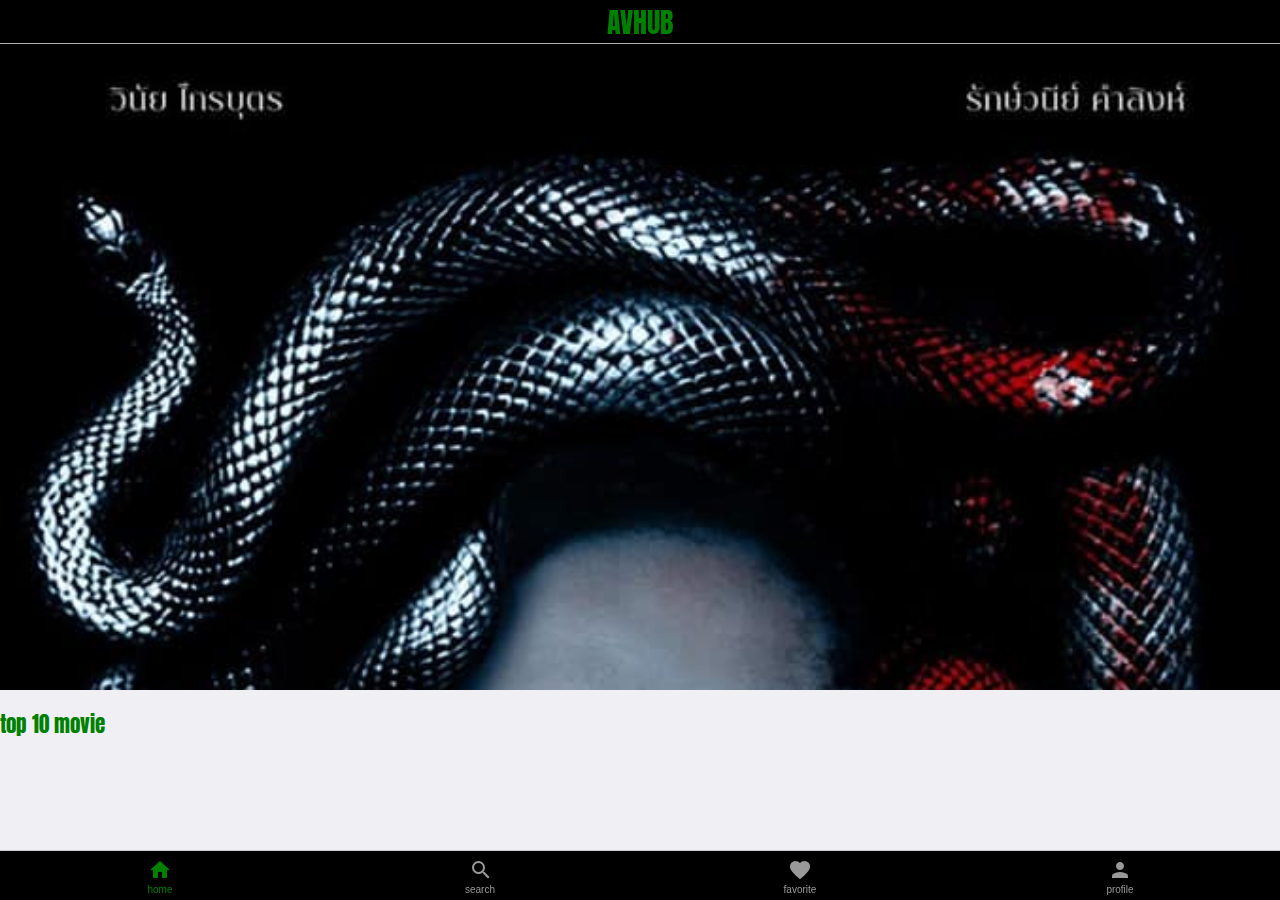
<file: index.html>
<!DOCTYPE html>
<html lang="en">
  <head>
    <meta charset="UTF-8" />
    <meta name="viewport" content="width=device-width, initial-scale=1.0" />
    <title>Document</title>

    <link
      href="https://fonts.googleapis.com/css2?family=Anton&display=swap"
      rel="stylesheet"
    />
    <link rel="stylesheet" href="lib/onsenui/onsen-css-components.min.css" />
    <link rel="stylesheet" href="lib/onsenui/onsenui.css" />
    <link rel="stylesheet" href="css/app.css" />

    <script src="lib/onsenui/onsenui.min.js"></script>
    <script src="lib/jquery/jquery-3.5.1.min.js"></script>
    <script src="js/app.js"></script>
  </head>
  <body>
    <body>
      <ons-page>
        <ons-toolbar>
          <div class="center">AVHUB</div>
        </ons-toolbar>

        <ons-tabbar swipeable position="bottom">
          <ons-tab
            page="view/home.html"
            label="home"
            icon="md-home"
            active-icon="md-home"
          >
          </ons-tab>
          <ons-tab
            page="view/search.html"
            label="search"
            icon="md-search"
            active-icon="md-search"
          >
          </ons-tab>
          <ons-tab
            page="view/favorite.html"
            label="favorite"
            icon="md-favorite"
            active-icon="md-favorite"
          >
          </ons-tab>
          <ons-tab
            page="view/profile.html"
            label="profile"
            icon="md-account"
            active-icon="md-account"
          >
          </ons-tab>
        </ons-tabbar>
      </ons-page>
    </body>
  </body>
</html>
</file>
<file: css/app.css>
.tabbar {
  background-color: black;
}
.toolbar {
  background-color: black;
}
ons-carousel[fullscreen] {
  height: 80%;
}
:checked + .tabbar__button {
  color: green;
}
.bottom-bar,
.toolbar__center,
.toolbar__title {
  font-family: "Anton", sans-serif;
  font-size: 28px;
  margin: 0;
  color: green;
  padding: 0;
}
.font1 {
  font-family: "Anton", sans-serif;
  font-size: 21px;
  color: green;
}
</file>
<file: lib/onsenui/onsenui.css>
/*! onsenui - v2.10.10 - 2019-07-29 */
@import url("./ionicons/css/ionicons.min.css");
@import url("./material-design-iconic-font/css/material-design-iconic-font.min.css");
@import url("./font_awesome/css/all.min.css");
@import url("./font_awesome/css/v4-shims.min.css");

ons-page, ons-navigator,
ons-tabbar,
ons-gesture-detector {
  display: block;
  touch-action: manipulation; /* Remove click delay */
}

ons-navigator,
ons-tabbar,
ons-splitter,
ons-action-sheet,
ons-dialog,
ons-toast,
ons-alert-dialog {
  position: absolute;
  top: 0;
  left: 0;
  bottom: 0;
  right: 0;
  overflow: hidden;
  touch-action: manipulation; /* Remove click delay */
}

ons-toast {
  pointer-events: none;
}

ons-toast .toast {
  pointer-events: auto;
}

ons-tab {
  -webkit-transform: translate3d(0, 0, 0);
          transform: translate3d(0, 0, 0);
}

ons-page, ons-navigator, ons-tabbar, ons-dialog, ons-alert-dialog, ons-action-sheet, ons-toast {
  z-index: 2;
}

ons-fab, ons-speed-dial {
  z-index: 10001;
}

ons-toolbar:not([inline]), ons-bottom-toolbar {
  position: absolute;
  left: 0;
  right: 0;
  z-index: 10000;
}

ons-toolbar:not([inline]) {
  top: 0;
}

ons-bottom-toolbar {
  bottom: 0;
}

.page, .page__content,
.page--material, .page--material__content {
  background-color: transparent !important;
  background: transparent !important;
}

.page__content {
  overflow: auto;
  -webkit-overflow-scrolling: touch;
  z-index: 0;
  -ms-touch-action: pan-y;
}

.page.overflow-visible,
.page.overflow-visible .page,
.page.overflow-visible .page__content,
.page.overflow-visible ons-navigator,
.page.overflow-visible ons-splitter {
  overflow: visible;
}

.page.overflow-visible .page__content.content-swiping,
.page.overflow-visible .page__content.content-swiping .page,
.page.overflow-visible .page__content.content-swiping .page__content {
  overflow: auto;
}

.page[status-bar-fill] > .page__content {
  top: 20px;
}

.page[status-bar-fill] > .toolbar {
  padding-top: 20px;
  box-sizing: content-box;
}

.page[status-bar-fill] > .toolbar:not(.toolbar--transparent) + .page__background,
.page[status-bar-fill] > .toolbar:not(.toolbar--cover-content) + .page__background + .page__content {
  top: 64px;
}

.page[status-bar-fill] > .toolbar--material:not(.toolbar-transparent) + .page__background,
.page[status-bar-fill] > .toolbar--material:not(.toolbar--cover-content) + .page__background + .page__content {
  top: 76px;
}

.page[status-bar-fill] > .toolbar.toolbar--transparent + .page__background {
  top: 0;
}

ons-tabbar[status-bar-fill] > .tabbar--top__content {
  top: 71px;
}

ons-tabbar[status-bar-fill] > .tabbar--top {
  padding-top: 22px;
}

ons-tabbar[position="top"] .page[status-bar-fill] > .page__content {
  top: 0px;
}

.toolbar + .page__background + .page__content ons-tabbar[status-bar-fill] > .tabbar--top {
  top: 0px;
}

.toolbar + .page__background + .page__content ons-tabbar[status-bar-fill] > .tabbar--top__content {
  top: 49px;
}

.page__content > .list:not(.list--material):first-child {
  margin-top: -1px; /* Avoid double border with toolbar */
}

.page--wrapper > .page__background {
  display: none;
}

ons-action-sheet[disabled],
ons-dialog[disabled],
ons-alert-dialog[disabled],
ons-popover[disabled] {
  pointer-events: none;
  opacity: 0.75;
}

ons-list-item[disabled] {
   pointer-events: none;
}

ons-range[disabled] {
  opacity: 0.3;
  pointer-events: none;
}

ons-pull-hook {
  position: relative;
  display: block;
  margin: auto;
  text-align: center;
  z-index: 20002;
}

ons-splitter, ons-splitter-mask, ons-splitter-content, ons-splitter-side {
  display: block;
  position: absolute;
  left: 0;
  right: 0;
  top: 0;
  bottom: 0;
  box-sizing: border-box;
  z-index: 0;
}

ons-splitter-mask {
  z-index: 4;
  background-color: rgba(0, 0, 0, 0.1);
  display: none;
  opacity: 0;
}

ons-splitter-content {
  z-index: 2;
}

ons-splitter-side {
  right: auto;
  z-index: 2;
}

ons-splitter-side[side="right"] {
  right: 0;
  left: auto;
}

ons-splitter-side[mode="collapse"] {
  z-index: 5;
  left: auto;
  right: 100%;
}

ons-splitter-side[side="right"][mode="collapse"] {
  right: auto;
  left: 100%;
}

ons-splitter-side[mode="split"] {
  z-index: 3;
}

ons-toolbar-button > ons-icon[icon*="ion-"] {
  font-size: 26px;
}

ons-range, ons-select {
  display: inline-block;
}

ons-range > input {
  min-width: 50px;
  width: 100%;
}

ons-select > select {
  width: 100%;
}

ons-carousel[disabled] {
  pointer-events: none;
  opacity: 0.75;
}

ons-carousel[fullscreen] {
  height: 100%;
}

.ons-status-bar-mock {
  position: absolute;
  width: 100%;
  height: 20px;
  padding: 0 16px 0 6px;
  box-sizing: border-box;
  z-index: 30000;
  display: -webkit-box;
  display: -webkit-flex;
  display: flex;
  -webkit-box-pack: justify;
  -webkit-justify-content: space-between;
          justify-content: space-between;
  font-size: 12px;
  line-height: 20px;
  font-family: Arial, Helvetica;
}

.ons-status-bar-mock i {
  padding: 0 2px;
}

.ons-status-bar-mock.android {
  color: white;
  background-color: #222;
  font-family: Roboto, Arial, Helvetica;
}

.ons-status-bar-mock.android ~ * {
  top: 20px;
  bottom: 0;
  position: inherit;
  width: 100%;
}

.ons-ios-scroll-fix .page:not(.page--wrapper)[shown] > .page__content {
  overflow-y: hidden;
}
.ons-ios-scroll-fix ons-splitter-side > .page:not(.page--wrapper)[shown] > .page__content {
  overflow-y: auto;
}

ons-row {
  display: -webkit-box;
  display: -webkit-flex;
  display: -moz-box;
  display: -moz-flex;
  display: -ms-flexbox;
  display: flex;
  -webkit-flex-wrap: wrap;
          flex-wrap: wrap;
  width: 100%;
  box-sizing: border-box;
}

ons-row[vertical-align="top"], ons-row[align="top"] {
  -webkit-box-align: start;
  box-align: start;
  -ms-flex-align: start;
  -webkit-align-items: flex-start;
  -moz-align-items: flex-start;
  align-items: flex-start;
}

ons-row[vertical-align="bottom"], ons-row[align="bottom"] {
  -webkit-box-align: end;
  box-align: end;
  -ms-flex-align: end;
  -webkit-align-items: flex-end;
  -moz-align-items: flex-end;
  align-items: flex-end;
}

ons-row[vertical-align="center"], ons-row[align="center"] {
  -webkit-box-align: center;
  box-align: center;
  -ms-flex-align: center;
  -webkit-align-items: center;
  -moz-align-items: center;
  align-items: center;
  text-align: inherit;
}

ons-row + ons-row {
  padding-top: 0;
}

ons-col {
  -webkit-box-flex: 1;
  -webkit-flex: 1;
  -moz-box-flex: 1;
  -moz-flex: 1;
  -ms-flex: 1;
  flex: 1;
  display: block;
  width: 100%;
  box-sizing: border-box;
}

ons-col[vertical-align="top"], ons-col[align="top"] {
  -webkit-align-self: flex-start;
  -moz-align-self: flex-start;
  -ms-flex-item-align: start;
  align-self: flex-start;
}

ons-col[vertical-align="bottom"], ons-col[align="bottom"] {
  -webkit-align-self: flex-end;
  -moz-align-self: flex-end;
  -ms-flex-item-align: end;
  align-self: flex-end; }

ons-col[vertical-align="center"], ons-col[align="center"] {
  -webkit-align-self: center;
  -moz-align-self: center;
  -ms-flex-item-align: center;
  text-align: inherit;
}


/*
Copyright 2013-2015 ASIAL CORPORATION

Licensed under the Apache License, Version 2.0 (the "License");
you may not use this file except in compliance with the License.
You may obtain a copy of the License at

   http://www.apache.org/licenses/LICENSE-2.0

Unless required by applicable law or agreed to in writing, software
distributed under the License is distributed on an "AS IS" BASIS,
WITHOUT WARRANTIES OR CONDITIONS OF ANY KIND, either express or implied.
See the License for the specific language governing permissions and
limitations under the License.

 */

.ons-icon {
  display: inline-block;
  line-height: inherit;
  font-style: normal;
  font-weight: normal;
  font-size: inherit;
  text-rendering: auto;
  -webkit-font-smoothing: antialiased;
  -moz-osx-font-smoothing: grayscale;
}

.segment__button .ons-icon {
  line-height: initial;
}

:not(ons-toolbar-button):not(ons-action-sheet-button):not(.segment__button) > .ons-icon--ion {
  line-height: 0.75em;
  vertical-align: -25%;
}

.ons-icon[spin] {
  -webkit-animation: ons-icon-spin 2s infinite linear;
  -moz-animation: ons-icon-spin 2s infinite linear;
  animation: ons-icon-spin 2s infinite linear;
}

@-moz-keyframes ons-icon-spin {
  0% {
    -moz-transform: rotate(0deg);
  }
  100% {
    -moz-transform: rotate(359deg);
  }
}

@-webkit-keyframes ons-icon-spin {
  0% {
    -webkit-transform: rotate(0deg);
  }
  100% {
    -webkit-transform: rotate(359deg);
  }
}

@keyframes ons-icon-spin {
  0% {
    -webkit-transform: rotate(0deg);
    transform: rotate(0deg);
  }
  100% {
    -webkit-transform: rotate(359deg);
    transform: rotate(359deg);
  }
}

.ons-icon[rotate="90"] {
  -webkit-transform: rotate(90deg);
  -moz-transform: rotate(90deg);
  transform: rotate(90deg);
}

.ons-icon[rotate="180"] {
  -webkit-transform: rotate(180deg);
  -moz-transform: rotate(180deg);
  transform: rotate(180deg);
}

.ons-icon[rotate="270"] {
  -webkit-transform: rotate(270deg);
  -moz-transform: rotate(270deg);
  transform: rotate(270deg);
}

.ons-icon[fixed-width] {
  width: 1.28571429em;
  text-align: center;
}

.ons-icon--lg {
  font-size: 1.33333333em;
  line-height: 0.75em;
  vertical-align: -15%;
}

.ons-icon--2x {
  font-size: 2em;
}

.ons-icon--3x {
  font-size: 3em;
}

.ons-icon--4x {
  font-size: 4em;
}

.ons-icon--5x {
  font-size: 5em;
}

/**
 * ons-icon with Font Awesome backward compatibility
 */
.ons-icon.fa {
  font-family: 'Font Awesome 5 Brands', 'Font Awesome 5 Free';
  font-weight: 900;
}

ons-input, ons-radio, ons-checkbox, ons-search-input {
  display: inline-block;
  position: relative;
}

ons-input .text-input,
ons-search-input .search-input {
  width: 100%;
  display: inline-block;
}

ons-input .text-input__label:not(.text-input--material__label) {
  display: none;
}

ons-input:not([float]) .text-input--material__label--active {
  display: none;
}

ons-input[disabled],
ons-radio[disabled],
ons-checkbox[disabled],
ons-segment[disabled],
ons-search-input[disabled] {
  opacity: 0.5;
  pointer-events: none;
}

ons-input input.text-input--material::-webkit-input-placeholder {
  color: transparent;
}

ons-input input.text-input--material::-moz-placeholder {
  color: transparent;
}

ons-input input.text-input--material:-ms-input-placeholder {
  color: transparent;
}

/* Suppress safe area support for pages in splitter sides */
@media (orientation: landscape) {
  html[onsflag-iphonex-landscape] ons-splitter-side[side="left"] .page__content {
    padding-right: 0;
  }
  html[onsflag-iphonex-landscape] ons-splitter-side[side="right"] .page__content {
    padding-left: 0;
  }
}
/* Support the situation that a progress bar is located just below a toolbar */
@media (orientation: landscape) {
  html[onsflag-iphonex-landscape] .page__content > ons-progress-bar > .progress-bar {
    margin-left: -44px;
    margin-right: -44px;
    width: calc(100% + 88px);
  }
}
/* Lists in .page__content in splitter-sides */
@media (orientation: landscape) {
  /* Suppress left safe area support for pages in right splitter sides */
  html[onsflag-iphonex-landscape] ons-splitter-side[side="right"] .page__content > .list:not(.list--inset) {
    margin-left: 0;
  }
  html[onsflag-iphonex-landscape] ons-splitter-side[side="right"] .page__content > .list:not(.list--inset) > .list-header {
    padding-left: 15px;
  }
  html[onsflag-iphonex-landscape] ons-splitter-side[side="right"] .page__content > .list:not(.list--inset) > .list-item {
    padding-left: 14px;
  }

  /* Suppress right safe area support for pages in left splitter sides */
  html[onsflag-iphonex-landscape] ons-splitter-side[side="left"] .page__content > .list:not(.list--inset) {
    margin-right: 0;
  }
  html[onsflag-iphonex-landscape] ons-splitter-side[side="left"] .page__content > .list:not(.list--inset) > .list-item--chevron:before {
    right: 16px;
  }
  html[onsflag-iphonex-landscape] ons-splitter-side[side="left"] .page__content > .list:not(.list--inset) > .list-item > .list-item__center:last-child {
    padding-right: 6px;
  }
  html[onsflag-iphonex-landscape] ons-splitter-side[side="left"] .page__content > .list:not(.list--inset) > .list-item > .list-item__right {
    padding-right: 12px;
  }
  html[onsflag-iphonex-landscape] ons-splitter-side[side="left"] .page__content > .list:not(.list--inset) > .list-item > .list-item--chevron__right {
    padding-right: 30px;
  }
}

/*
Copyright 2013-2015 ASIAL CORPORATION

Licensed under the Apache License, Version 2.0 (the "License");
you may not use this file except in compliance with the License.
You may obtain a copy of the License at

   http://www.apache.org/licenses/LICENSE-2.0

Unless required by applicable law or agreed to in writing, software
distributed under the License is distributed on an "AS IS" BASIS,
WITHOUT WARRANTIES OR CONDITIONS OF ANY KIND, either express or implied.
See the License for the specific language governing permissions and
limitations under the License.

 */

ons-progress-bar {
  display: block;
}

ons-progress-circular {
  display: inline-block;
  width: 32px;
  height: 32px;
}

ons-progress-circular > svg.progress-circular {
  width: 100%;
  height: 100%;
}

/*
Copyright 2013-2015 ASIAL CORPORATION

Licensed under the Apache License, Version 2.0 (the "License");
you may not use this file except in compliance with the License.
You may obtain a copy of the License at

   http://www.apache.org/licenses/LICENSE-2.0

Unless required by applicable law or agreed to in writing, software
distributed under the License is distributed on an "AS IS" BASIS,
WITHOUT WARRANTIES OR CONDITIONS OF ANY KIND, either express or implied.
See the License for the specific language governing permissions and
limitations under the License.

 */
.ripple {
  display: block;
  position: absolute;
  overflow: hidden;
  top: 0;
  left: 0;
  right: 0;
  bottom: 0;
  pointer-events: none;
}

.ripple__background {
  background: rgba(255, 255, 255, 0.2);
  position: absolute;
  top: 0;
  left: 0;
  right: 0;
  bottom: 0;
  opacity: 0;
  pointer-events: none;
}

.ripple__wave {
  background: rgba(255, 255, 255, 0.2);
  width: 0;
  height: 0;
  border-radius: 50%;
  position: absolute;
  top: 0;
  left: 0;
  z-index: 0;
  pointer-events: none;
}

/* FIXME */
ons-list-item .ripple__wave,
ons-list-item .ripple__background,
.button--material--flat .ripple__wave,
.button--material--flat .ripple__background {
  background: rgba(189, 189, 189, 0.3);
}

.ripple--light-gray__wave,
.ripple--light-gray__background {
  background: rgba(189, 189, 189, 0.3);
}


/*
Copyright 2013-2015 ASIAL CORPORATION

Licensed under the Apache License, Version 2.0 (the "License");
you may not use this file except in compliance with the License.
You may obtain a copy of the License at

   http://www.apache.org/licenses/LICENSE-2.0

Unless required by applicable law or agreed to in writing, software
distributed under the License is distributed on an "AS IS" BASIS,
WITHOUT WARRANTIES OR CONDITIONS OF ANY KIND, either express or implied.
See the License for the specific language governing permissions and
limitations under the License.

 */

.ons-swiper {
  overflow: hidden;
  display: block;
  box-sizing: border-box;
}

.ons-swiper-target {
  display: -webkit-box;
  display: -webkit-flex;
  display: flex;
  height: 100%;
  z-index: 1;
  -webkit-box-orient: horizontal;
  -webkit-box-direction: normal;
  -webkit-flex-direction: row;
          flex-direction: row;
}

.ons-swiper-target--vertical {
  -webkit-box-orient: vertical;
  -webkit-box-direction: normal;
  -webkit-flex-direction: column;
          flex-direction: column;
}

.ons-swiper-target > * {
  height: inherit;
  -webkit-flex-shrink: 0;
          flex-shrink: 0;
  box-sizing: border-box;
  width: 100%;
  position: relative !important;
}

.ons-swiper-target.active:not(.swiping) > .page:not([shown]) {
  visibility: hidden;
}

.ons-swiper-tabbar .tabbar--material__button:after {
  display: none;
}

.ons-swiper-blocker {
  display: block;
  position: absolute;
  top: 0;
  bottom: 0;
  left: 0;
  right: 0;
  pointer-events: none
}
</file>
